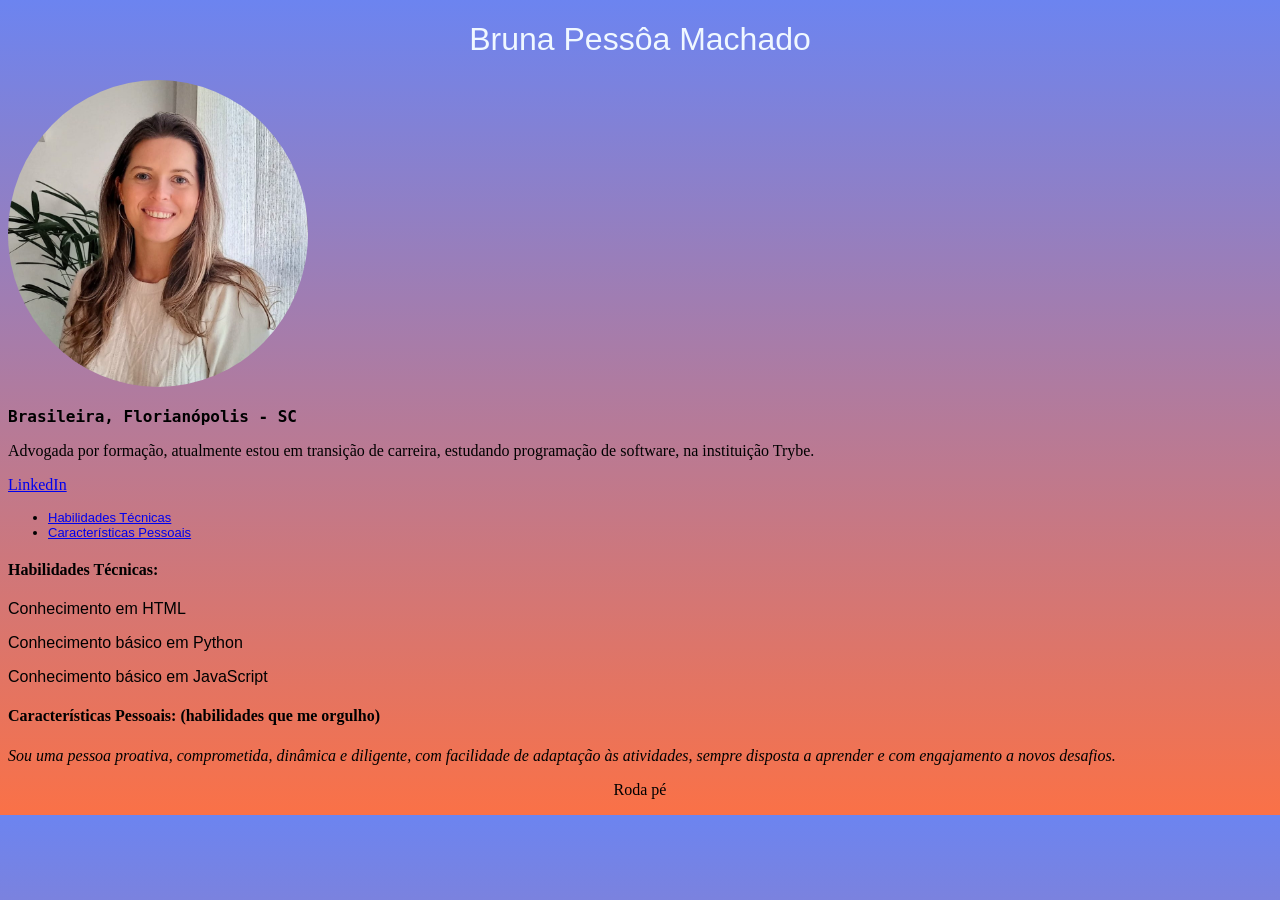
<file: old/index.html>
<!DOCTYPE html>
<html lang="pt-br">
<head>
    <meta charset="UTF-8">
    <title>Bruna Pessôa - Programadora de Software</title>
    <link href="./style.css" rel="stylesheet">
 
</head>
  <body>
    <h1>Bruna Pessôa Machado</h1>
    <img src="imagens/foto_principal.jpeg" alt="foto Bruna Pessôa" style="width: 300px;" id="myPhoto">
    <p id="descricao"><b> Brasileira, Florianópolis - SC</b></p>
    <p> Advogada por formação, atualmente estou em transição de carreira, estudando programação de software, na instituição Trybe.</p>
    <a href="https://www.linkedin.com/in/bruna-pess%C3%B4a-machado-61146675/" target="_blank">LinkedIn</a>
    
    <ul>
        <li class="indice"><a href="#habilidadestec">Habilidades Técnicas</a></li>
        <li class="indice"><a href="#caracpessoais">Características Pessoais</a></li>
    </ul>
    
    <p id="habilidadestec"><h4> Habilidades Técnicas:</h4></p>
    <p class="texto">Conhecimento em HTML</p>
    <p class="texto">Conhecimento básico em Python</p>
    <p class="texto">Conhecimento básico em JavaScript</p>
    
    <p id="caracpessoais"><h4>Características Pessoais: (habilidades que me orgulho)</h4></p>
    <i>Sou uma pessoa proativa, comprometida, dinâmica e diligente, com facilidade de adaptação às atividades, sempre disposta a aprender e com engajamento a novos desafios.</i>

    <footer id="footer">
      <p>
        Roda pé
      </p>
    </footer>
  </body>
</html>
</file>
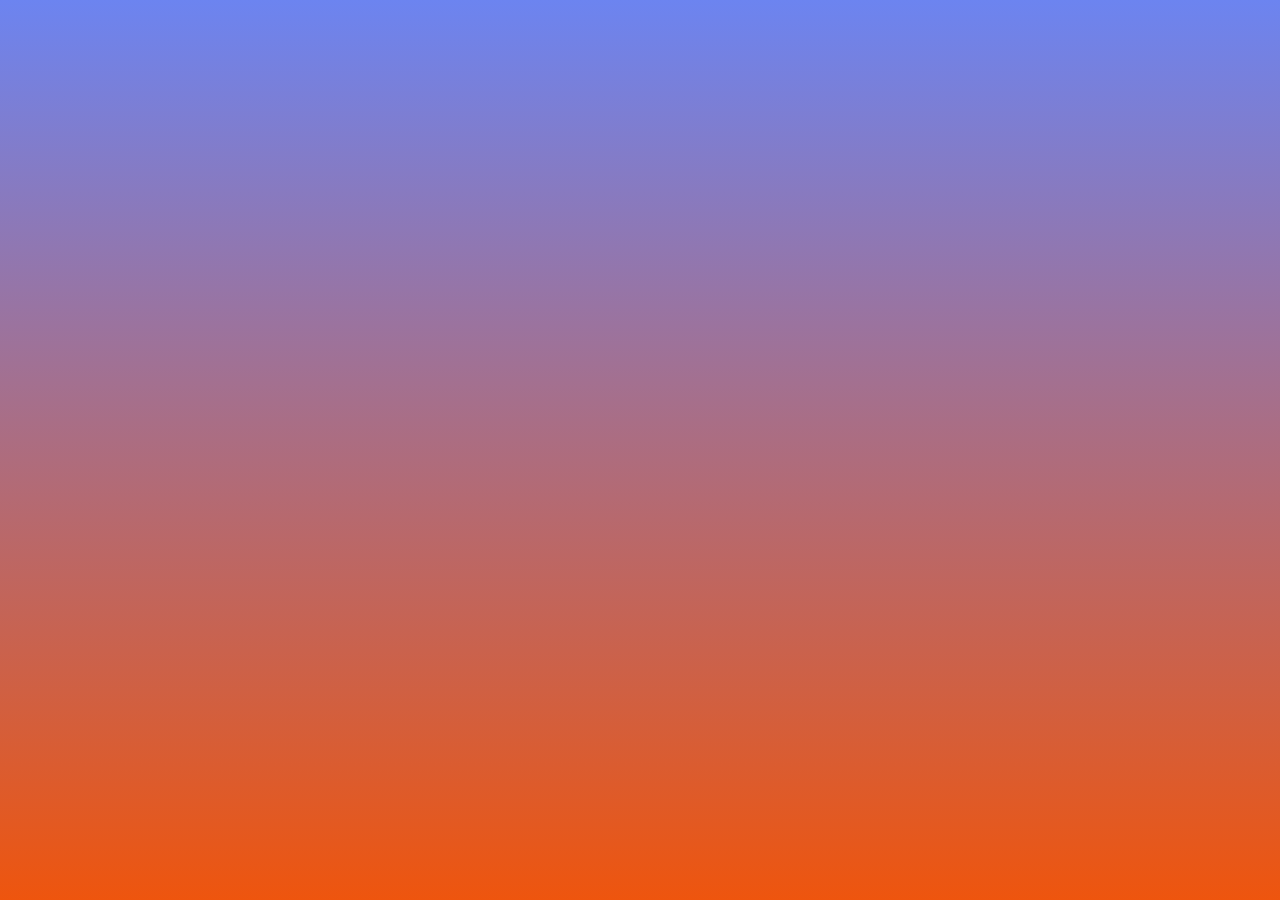
<file: 200.html>
<!doctype html><html lang="en"><head><meta charset="utf-8"/><link rel="icon" href="/favicon.ico"/><meta name="viewport" content="width=device-width,initial-scale=1"/><meta name="theme-color" content="#000000"/><meta name="description" content="Web site created using create-react-app"/><link rel="apple-touch-icon" href="/logo192.png"/><link rel="manifest" href="/manifest.json"/><title>React App</title><script defer="defer" src="/static/js/main.6229adf3.js"></script><link href="/static/css/main.73d06ac0.css" rel="stylesheet"></head><body><noscript>You need to enable JavaScript to run this app.</noscript><div id="root"></div></body></html>
</file>
<file: old/style.css>
body {
    background-image: linear-gradient(to bottom, rgb(108, 132, 240), rgb(250, 113, 71));
    font-family:Verdana, Geneva, Tahoma; 
    font-weight: 300;
    font-size: medium;
}
h1 {
      /*font-family: 'Advent Pro 500'; 
    src: url('./Advent Pro 500.ttf');*/
    font-family:Verdana, sans-serif;
    text-align: center; 
    font-weight: 400;
    color:aliceblue
}

#descricao{
    font-family:monospace;
    font-size:large;
    font-weight: 400;
}

.indice{
  font-family:sans-serif;
  font-size: small;
}
.texto{
  font-family: sans-serif;
  font-size: medium;
}

#myPhoto{
    border-radius: 50%;

}

#footer{
    text-align: center;
    font-weight: 500;
}
</file>
<file: static/css/main.73d06ac0.css>
html{height:auto;min-height:100%}body{-webkit-font-smoothing:antialiased;-moz-osx-font-smoothing:grayscale;background-image:linear-gradient(180deg,#6c84f0,#ee550e);color:#f0f8ff;font-family:-apple-system,BlinkMacSystemFont,Segoe UI,Roboto,Oxygen,Ubuntu,Cantarell,Fira Sans,Droid Sans,Helvetica Neue,sans-serif;margin:0}code{font-family:source-code-pro,Menlo,Monaco,Consolas,Courier New,monospace}.App{height:100%}.title{text-align:center}img{border-radius:50%;height:400px}.imagem-bruna{display:flex;justify-content:center}.about{line-height:20px;margin-left:5%;margin-right:50%;text-align:justify}#footer{background-color:#fff;color:#5a5a73;opacity:20%;text-align:center}.links{line-height:20px;margin-left:5%;margin-right:50%;text-align:justify}
/*# sourceMappingURL=main.73d06ac0.css.map*/
</file>
